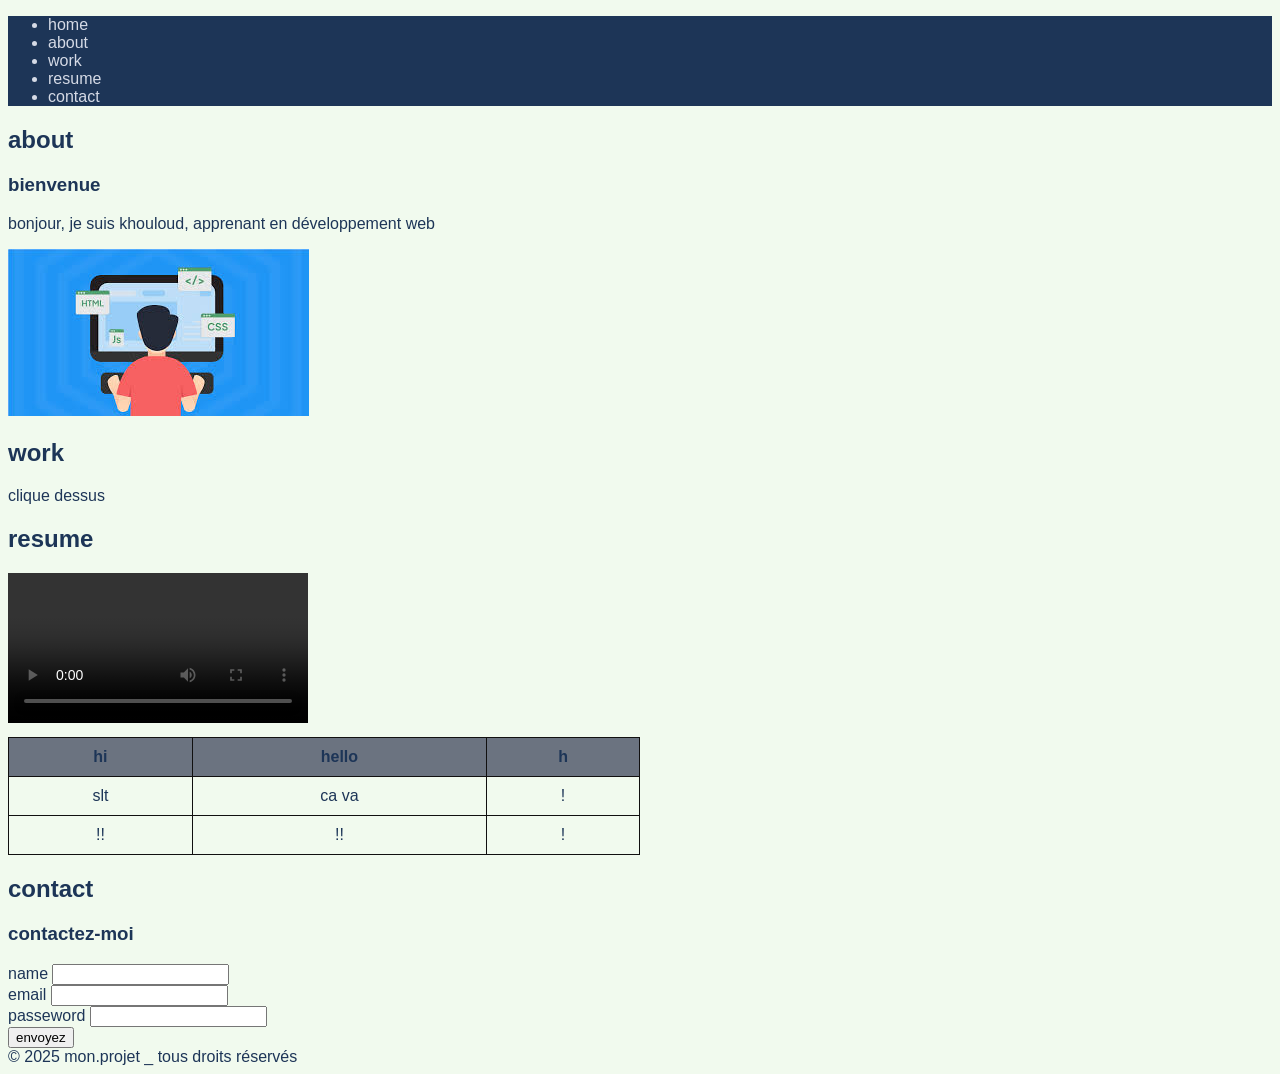
<file: index.html>
<!DOCTYPE html>
<html lang="en">
<head>
    <meta charset="UTF-8">
    <meta name="viewport" content="width=, initial-scale=1.0">
    <style>
       table,th,td{
        border:1px solid black;
       } 
    </style>
    <link rel="stylesheet" href="index.css">
    <title>my profile</title>

</head>

<body>
    <header>
        <nav> <ul>
        <li>home</li>
        <li>about</li>
        <li>work</li>
        <li>resume</li>
        <li>contact</li>
        </ul>
    </nav>
    </header>
    <!--section home -->
    <section>
        <h1>about</h1>
        <h3>bienvenue</h3>
        <p>bonjour, je suis khouloud, apprenant en développement web </p>
        <img src="téléchargement.jpeg" alt="">
    </section>
    <!-- ssection work -->
     <section>
        <h1>work</h1>
    <audio src=""></audio>
        <p>clique dessus </p>
    </section>
    <!--section resume-->
    <section>
        <h1>resume</h1>
        <video controls src="VV.mp4"></video>
        
    </section>
    <section>
        <table style="width: 50%;" >
            <tr>
                <th>hi</th>
                <th>hello</th>
                <th>h</th>
            </tr>
            <tr>
                <td>slt</td>
                <td> ca va</td>
                <td>!</td>
            </tr>
            <tr>
                <td>!!</td>
                <td>!!</td>
                <td>!</td>
            </tr>
        </table>
    </section>
    <!--section contact-->
    <section>
        <h1>contact</h1>
        <h3>contactez-moi</h3>
    <form action="#">
        <label for="name">name</label>
        <input type="text"> <br>
        <label for="email">email</label>
        <input type="email" name="email" id="email"><br>
        <label for="passeword">passeword</label>
        <input type="password" name="passeword" id="passeword"><br>
        <input type="button" value="envoyez">
    </form>

    </section>

    

    <footer> &copy; 2025 mon.projet _ tous droits réservés </footer>
</body>
</html>
</file>
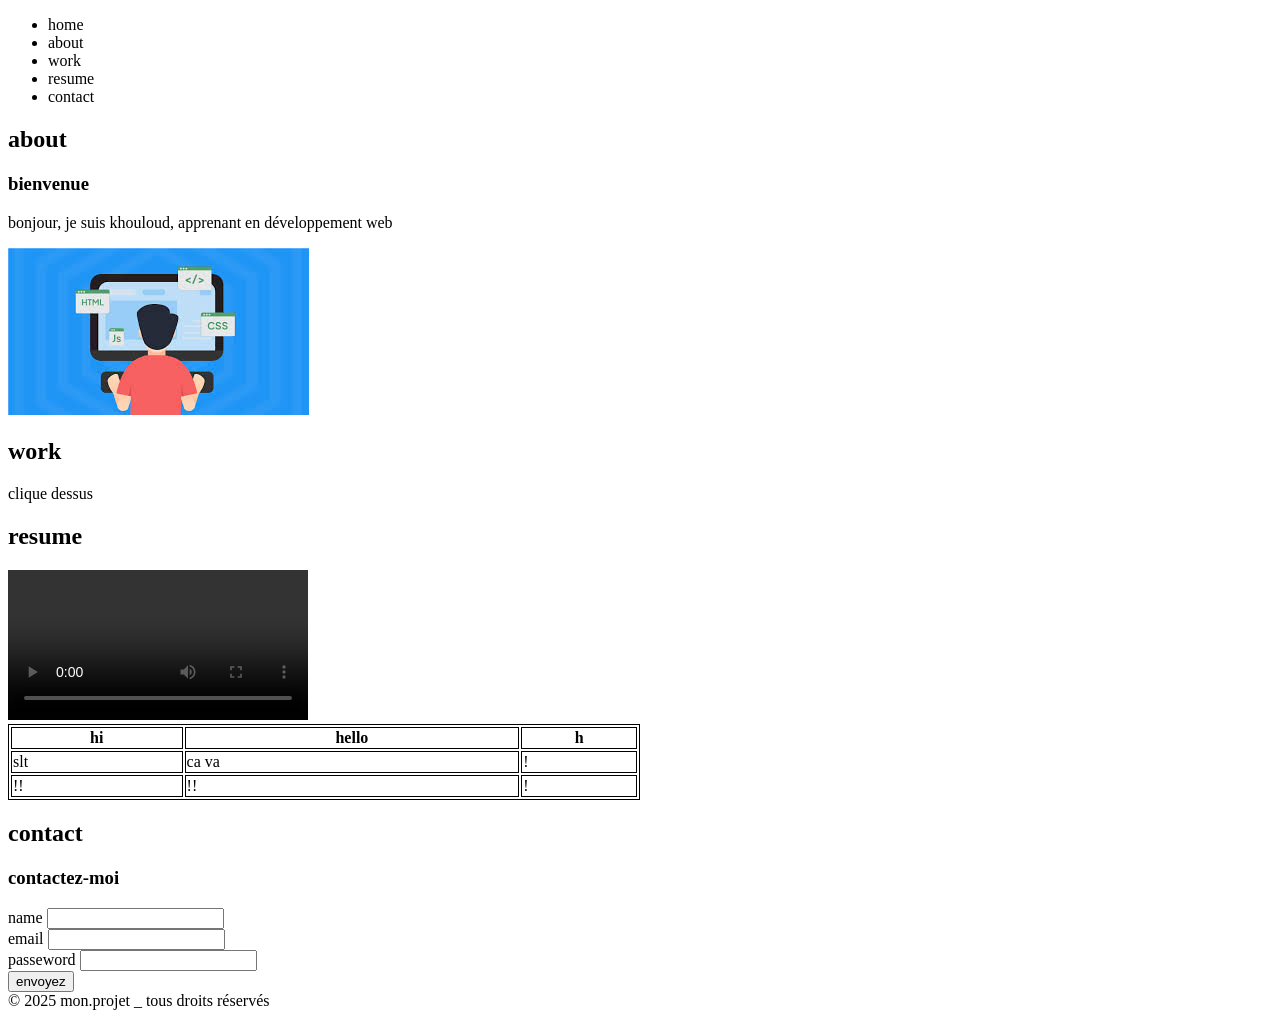
<file: projet.html>
<!DOCTYPE html>
<html lang="en">
<head>
    <meta charset="UTF-8">
    <meta name="viewport" content="width=, initial-scale=1.0">
    <style>
       table,th,td{
        border:1px solid black;
       } 
    </style>
    <title>my profile</title>

</head>

<body>
    <header>
        <nav> <ul>
        <li>home</li>
        <li>about</li>
        <li>work</li>
        <li>resume</li>
        <li>contact</li>
        </ul>
    </nav>
    </header>
    <!--section home -->
    <section>
        <h1>about</h1>
        <h3>bienvenue</h3>
        <p>bonjour, je suis khouloud, apprenant en développement web </p>
        <img src="téléchargement.jpeg" alt="">
    </section>
    <!-- ssection work -->
     <section>
        <h1>work</h1>
    <audio src=""></audio>
        <p>clique dessus </p>
    </section>
    <!--section resume-->
    <section>
        <h1>resume</h1>
        <video controls src="VV.mp4"></video>
        
    </section>
    <section>
        <table style="width: 50%;" >
            <tr>
                <th>hi</th>
                <th>hello</th>
                <th>h</th>
            </tr>
            <tr>
                <td>slt</td>
                <td> ca va</td>
                <td>!</td>
            </tr>
            <tr>
                <td>!!</td>
                <td>!!</td>
                <td>!</td>
            </tr>
        </table>
    </section>
    <!--section contact-->
    <section>
        <h1>contact</h1>
        <h3>contactez-moi</h3>
    <form action="#">
        <label for="name">name</label>
        <input type="text"> <br>
        <label for="email">email</label>
        <input type="email" name="email" id="email"><br>
        <label for="passeword">passeword</label>
        <input type="password" name="passeword" id="passeword"><br>
        <input type="button" value="envoyez">
    </form>

    </section>

    

    <footer> &copy; 2025 mon.projet _ tous droits réservés </footer>
</body>
</html>
</file>
<file: index.css>
header {
        font-family: 'roboto', sans-serif;
background-color: #1d3557
    ;color: #d5dae6 ;
    }
body {
    font-family: 'roboto', sans-serif;
background-color: #f1faee
    ;color: #1d3557;
/* ===== table =====*/
table {
    width: 60px; 
    border-collapse: collapse;
    margin-top: 10px;
}
th, td {
    border: 1px solid #111010;  
    padding: 10px;
    text-align: center;
}
th {
   background-color: #6b7380;

}
td: hover {
background-color: #d5dae6 ; 
}

/* === footer ==*/
footer { 
    text-align: center;
    padding: 10px;
    color: #777;
    font-size: 14px;
}
}
</file>
